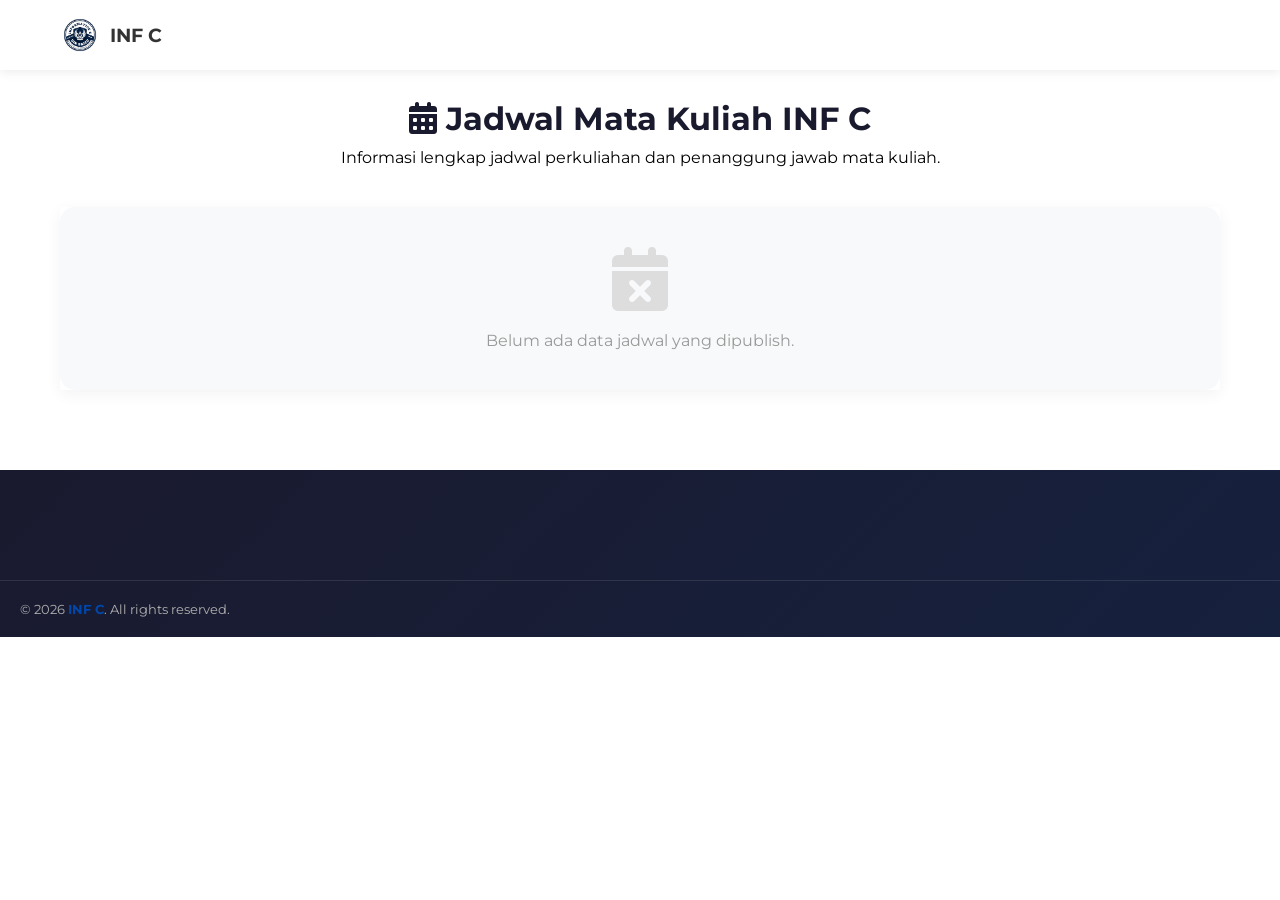
<file: jadwal.html>
<!DOCTYPE html>
<html lang="id">
<head>
    <meta charset="UTF-8">
    <meta name="viewport" content="width=device-width, initial-scale=1.0">
    <title>Jadwal Mata Kuliah - INF C</title>
    <link rel="icon" href="INFOR C.png">
    <link rel="stylesheet" href="style2.css">
    <link rel="stylesheet" href="https://cdnjs.cloudflare.com/ajax/libs/font-awesome/6.4.0/css/all.min.css">
    <style>
        .page-header { text-align: center; margin-bottom: 40px; padding-top: 40px; }
        .page-header h1 { font-size: 32px; color: #1a1a2e; margin-bottom: 10px; }
        .btn-back { display: inline-flex; align-items: center; gap: 8px; margin-bottom: 20px; color: #0047AB; text-decoration: none; font-weight: 600; }
        .btn-back:hover { text-decoration: underline; }
    </style>
</head>
<body>
    <nav class="navbar">
        <div class="nav-container">
            <a href="index.html" class="nav-logo">
                <img src="INFOR C.png" alt="INF C Logo" class="nav-logo-img">
                <span>INF C</span>
            </a>
        </div>
    </nav>

    <div class="section-container" style="max-width: 1200px; margin: 0 auto; padding: 20px;">
        <a href="index.html#schedule" class="btn-back"><i class="fas fa-arrow-left"></i> Kembali ke Beranda</a>
        <div class="page-header">
            <h1><i class="fas fa-calendar-alt"></i> Jadwal Mata Kuliah INF C</h1>
            <p>Informasi lengkap jadwal perkuliahan dan penanggung jawab mata kuliah.</p>
        </div>

        <div class="table-container" style="box-shadow: 0 4px 15px rgba(0,0,0,0.05);">
            <table class="attendance-table" id="full-jadwal-table">
                <thead>
                    <tr>
                        <th width="5%">No</th>
                        <th width="10%">Hari</th>
                        <th width="10%">Kode MK</th>
                        <th width="25%">Mata Kuliah</th>
                        <th width="5%">SKS</th>
                        <th width="10%">Ruang</th>
                        <th width="20%">Penanggung Jawab</th>
                        <th width="15%">Kontak PJ</th>
                    </tr>
                </thead>
                <tbody id="full-jadwal-body"></tbody>
            </table>
            <div id="empty-state-full-jadwal" class="empty-state" style="display: none; padding: 40px;">
                <i class="fas fa-calendar-times"></i>
                <p>Belum ada data jadwal yang dipublish.</p>
            </div>
        </div>
    </div>

    <footer class="footer" style="margin-top: 60px;">
        <div class="footer-bottom">
            <p>&copy; 2026 <span class="highlight">INF C</span>. All rights reserved.</p>
        </div>
    </footer>

    <script>
        const DB_NAME = 'INF_C_Database';
        const DB_VERSION = 2;

        function escapeHtml(text) {
            if (!text) return '';
            const div = document.createElement('div');
            div.textContent = text;
            return div.innerHTML;
        }

        function getAllJadwalFromIndexedDB() {
            return new Promise((resolve, reject) => {
                const request = indexedDB.open(DB_NAME, DB_VERSION);
                request.onsuccess = (event) => {
                    const db = event.target.result;
                    const transaction = db.transaction(['jadwal'], 'readonly');
                    const store = transaction.objectStore('jadwal');
                    const req = store.getAll();
                    req.onsuccess = () => resolve(req.result);
                    req.onerror = () => reject(req.error);
                };
                request.onerror = () => reject(request.error);
            });
        }

        document.addEventListener('DOMContentLoaded', async () => {
            try {
                const jadwalData = await getAllJadwalFromIndexedDB();
                const tbody = document.getElementById('full-jadwal-body');
                const emptyState = document.getElementById('empty-state-full-jadwal');
                const table = document.getElementById('full-jadwal-table');

                if (jadwalData.length === 0) {
                    table.style.display = 'none';
                    emptyState.style.display = 'block';
                } else {
                    table.style.display = 'table';
                    emptyState.style.display = 'none';
                    
                    const hariOrder = { 'Senin': 1, 'Selasa': 2, 'Rabu': 3, 'Kamis': 4, 'Jumat': 5, 'Sabtu': 6 };
                    jadwalData.sort((a, b) => {
                        if (hariOrder[a.hari] !== hariOrder[b.hari]) return hariOrder[a.hari] - hariOrder[b.hari];
                        return a.kode.localeCompare(b.kode);
                    });

                    tbody.innerHTML = jadwalData.map((item, index) => `
                        <tr>
                            <td>${index + 1}</td>
                            <td><strong>${item.hari}</strong></td>
                            <td>${item.kode}</td>
                            <td>${escapeHtml(item.mk)}</td>
                            <td style="text-align: center;">${item.sks}</td>
                            <td>${item.ruang}</td>
                            <td>
                                <div style="font-weight: 600;">${escapeHtml(item.pjNama)}</div>
                                <small style="color: #666;">NIM: ${escapeHtml(item.pjNim)}</small>
                            </td>
                            <td>
                                <a href="https://wa.me/${item.pjWa.replace(/\D/g, '')}" target="_blank" style="color: #28a745; text-decoration: none; display: inline-flex; align-items: center; gap: 5px; font-weight: 600;">
                                    <i class="fab fa-whatsapp"></i> ${item.pjWa}
                                </a>
                            </td>
                        </tr>
                    `).join('');
                }
            } catch (error) {
                console.error('Error loading jadwal:', error);
            }
        });
    </script>
</body>
</html>
</file>
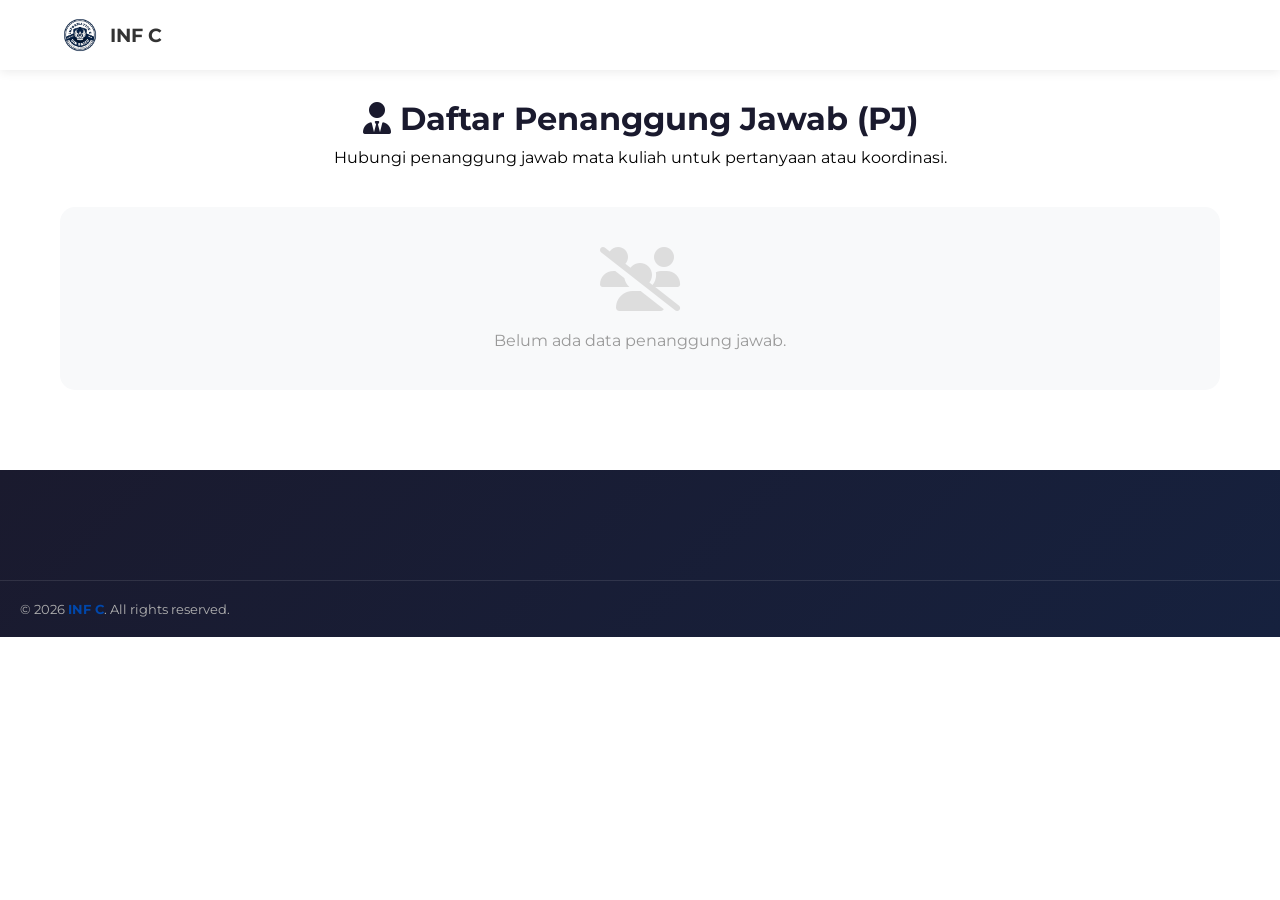
<file: pj.html>
<!DOCTYPE html>
<html lang="id">
<head>
    <meta charset="UTF-8">
    <meta name="viewport" content="width=device-width, initial-scale=1.0">
    <title>Penanggung Jawab - INF C</title>
    <link rel="icon" href="INFOR C.png">
    <link rel="stylesheet" href="style2.css">
    <link rel="stylesheet" href="https://cdnjs.cloudflare.com/ajax/libs/font-awesome/6.4.0/css/all.min.css">
    <style>
        .page-header { text-align: center; margin-bottom: 40px; padding-top: 40px; }
        .page-header h1 { font-size: 32px; color: #1a1a2e; margin-bottom: 10px; }
        .btn-back { display: inline-flex; align-items: center; gap: 8px; margin-bottom: 20px; color: #0047AB; text-decoration: none; font-weight: 600; }
        .btn-back:hover { text-decoration: underline; }
        .ph-grid { display: grid; grid-template-columns: repeat(auto-fill, minmax(300px, 1fr)); gap: 20px; }
        .ph-card { background: white; padding: 25px; border-radius: 15px; box-shadow: 0 4px 15px rgba(0,0,0,0.05); text-align: center; border-top: 4px solid #0047AB; transition: transform 0.3s; }
        .ph-card:hover { transform: translateY(-5px); }
        .ph-avatar { width: 60px; height: 60px; background: #f0f0f0; border-radius: 50%; display: flex; align-items: center; justify-content: center; margin: 0 auto 15px; font-size: 24px; color: #0047AB; }
        .ph-name { font-size: 18px; font-weight: 700; color: #1a1a2e; margin-bottom: 5px; }
        .ph-nim { font-size: 14px; color: #666; margin-bottom: 15px; }
        .ph-mk { font-size: 13px; color: #0047AB; background: rgba(0,71,171,0.1); padding: 5px 10px; border-radius: 20px; display: inline-block; margin-bottom: 15px; }
        .ph-wa { display: inline-flex; align-items: center; gap: 8px; background: #28a745; color: white; padding: 10px 20px; border-radius: 25px; text-decoration: none; font-weight: 600; transition: all 0.3s; }
        .ph-wa:hover { background: #218838; transform: scale(1.05); }
    </style>
</head>
<body>
    <nav class="navbar">
        <div class="nav-container">
            <a href="index.html" class="nav-logo">
                <img src="INFOR C.png" alt="INF C Logo" class="nav-logo-img">
                <span>INF C</span>
            </a>
        </div>
    </nav>

    <div class="section-container" style="max-width: 1200px; margin: 0 auto; padding: 20px;">
        <a href="index.html#schedule" class="btn-back"><i class="fas fa-arrow-left"></i> Kembali ke Beranda</a>
        <div class="page-header">
            <h1><i class="fas fa-user-tie"></i> Daftar Penanggung Jawab (PJ)</h1>
            <p>Hubungi penanggung jawab mata kuliah untuk pertanyaan atau koordinasi.</p>
        </div>

        <div class="ph-grid" id="ph-grid"></div>
        <div id="empty-state-ph" class="empty-state" style="display: none; padding: 40px;">
            <i class="fas fa-users-slash"></i>
            <p>Belum ada data penanggung jawab.</p>
        </div>
    </div>

    <footer class="footer" style="margin-top: 60px;">
        <div class="footer-bottom">
            <p>&copy; 2026 <span class="highlight">INF C</span>. All rights reserved.</p>
        </div>
    </footer>

    <script>
        const DB_NAME = 'INF_C_Database';
        const DB_VERSION = 2;

        function escapeHtml(text) {
            if (!text) return '';
            const div = document.createElement('div');
            div.textContent = text;
            return div.innerHTML;
        }

        function getAllJadwalFromIndexedDB() {
            return new Promise((resolve, reject) => {
                const request = indexedDB.open(DB_NAME, DB_VERSION);
                request.onsuccess = (event) => {
                    const db = event.target.result;
                    const transaction = db.transaction(['jadwal'], 'readonly');
                    const store = transaction.objectStore('jadwal');
                    const req = store.getAll();
                    req.onsuccess = () => resolve(req.result);
                    req.onerror = () => reject(req.error);
                };
                request.onerror = () => reject(request.error);
            });
        }

        document.addEventListener('DOMContentLoaded', async () => {
            try {
                const jadwalData = await getAllJadwalFromIndexedDB();
                const grid = document.getElementById('ph-grid');
                const emptyState = document.getElementById('empty-state-ph');

                if (jadwalData.length === 0) {
                    emptyState.style.display = 'block';
                } else {
                    const pjMap = new Map();
                    jadwalData.forEach(item => {
                        if (!pjMap.has(item.pjNim)) {
                            pjMap.set(item.pjNim, {
                                nama: item.pjNama,
                                nim: item.pjNim,
                                wa: item.pjWa,
                                mks: []
                            });
                        }
                        pjMap.get(item.pjNim).mks.push(item.mk);
                    });

                    grid.innerHTML = Array.from(pjMap.values()).map(pj => `
                        <div class="ph-card">
                            <div class="ph-avatar"><i class="fas fa-user"></i></div>
                            <div class="ph-name">${escapeHtml(pj.nama)}</div>
                            <div class="ph-nim">NIM: ${escapeHtml(pj.nim)}</div>
                            <div class="ph-mk">${pj.mks.length} Mata Kuliah</div>
                            <div style="font-size: 12px; color: #666; margin-bottom: 15px; text-align: left; padding: 0 10px;">
                                ${pj.mks.map(mk => `• ${escapeHtml(mk)}`).join('<br>')}
                            </div>
                            <a href="https://wa.me/${pj.wa.replace(/\D/g, '')}" target="_blank" class="ph-wa">
                                <i class="fab fa-whatsapp"></i> Hubungi via WhatsApp
                            </a>
                        </div>
                    `).join('');
                }
            } catch (error) {
                console.error('Error loading PJ:', error);
            }
        });
    </script>
</body>
</html>
</file>
<file: style2.css>
@import url('https://fonts.googleapis.com/css2?family=Montserrat:wght@400;600;700&display=swap');

* {
    box-sizing: border-box;
    margin: 0;
    padding: 0;
}

body {
    font-family: 'Montserrat', sans-serif;
}

/* ==================== NAVBAR STYLES ==================== */
.navbar {
    background-color: #ffffff;
    box-shadow: 0 2px 10px rgba(0, 0, 0, 0.08);
    position: fixed;
    top: 0;
    left: 0;
    width: 100%;
    z-index: 1000;
    height: 70px;
}

.nav-container {
    display: flex;
    justify-content: space-between;
    align-items: center;
    max-width: 1200px;
    margin: 0 auto;
    padding: 0 20px;
    height: 100%;
}

.nav-logo {
    display: flex;
    align-items: center;
    text-decoration: none;
    color: #333;
    font-weight: 700;
    font-size: 1.2rem;
    transition: opacity 0.3s;
    flex-shrink: 0;
}

.nav-logo:hover {
    opacity: 0.8;
}

.nav-logo-img {
    height: 40px;
    width: 40px;
    object-fit: contain;
    margin-right: 10px;
    border-radius: 50%;
}

.nav-menu {
    display: flex;
    list-style: none;
    align-items: center;
    margin: 0;
    padding: 0;
}

.nav-item {
    margin: 0 5px;
}

.nav-link {
    text-decoration: none;
    color: #333;
    font-weight: 600;
    font-size: 14px;
    padding: 8px 12px;
    border-radius: 20px;
    transition: all 0.3s ease;
    white-space: nowrap;
}

.nav-link:hover {
    color: #0047AB;
    background-color: rgba(0, 71, 171, 0.1);
}

/* ==================== AUTH SECTION STYLES ==================== */
.auth-section {
    display: flex;
    align-items: center;
    margin-left: 20px;
    flex-shrink: 0; /* Mencegah auth section mengecil/tertekan */
}

.loading-text {
    color: #999;
    font-size: 14px;
}

/* User Info Card (Tampilan saat Login) */
.user-info-card {
    display: flex;
    align-items: center;
    gap: 10px;
    background: #f8f9fa;
    padding: 6px 14px;
    border-radius: 30px;
    border: 1px solid #e9ecef;
    box-shadow: 0 2px 8px rgba(0, 0, 0, 0.05);
    transition: all 0.3s ease;
}

.user-info-card:hover {
    box-shadow: 0 4px 12px rgba(0, 71, 171, 0.15);
    border-color: #0047AB;
}

/* Avatar Circle */
.user-avatar-circle {
    width: 36px;
    height: 36px;
    border-radius: 50%;
    background: linear-gradient(135deg, #0047AB 0%, #0066cc 100%);
    display: flex;
    align-items: center;
    justify-content: center;
    flex-shrink: 0;
    box-shadow: 0 2px 6px rgba(0, 71, 171, 0.3);
}

.avatar-initials {
    color: white;
    font-weight: 700;
    font-size: 14px;
    letter-spacing: 0.5px;
}

/* User Details */
.user-details-container {
    display: flex;
    flex-direction: column;
    gap: 1px;
    min-width: 0; /* Penting agar text-overflow: ellipsis bekerja */
}

.user-display-name {
    font-weight: 700;
    color: #2d3436;
    font-size: 13px;
    white-space: nowrap;
    overflow: hidden;
    text-overflow: ellipsis;
    max-width: 120px;
    line-height: 1.2;
}

.user-display-nim {
    font-size: 10px;
    color: #636e72;
    font-weight: 600;
    letter-spacing: 0.5px;
    font-family: 'Courier New', monospace;
}

/* Logout Button */
.btn-logout-circle {
    background: transparent;
    color: #0047AB;
    border: 1.5px solid #0047AB;
    width: 32px;
    height: 32px;
    border-radius: 50%;
    display: flex;
    align-items: center;
    justify-content: center;
    cursor: pointer;
    transition: all 0.3s ease;
    font-size: 13px;
    padding: 0;
    margin: 0;
    flex-shrink: 0;
}

.btn-logout-circle:hover {
    background: #0047AB;
    color: white;
    transform: scale(1.05);
}

/* Auth Buttons (Tampilan saat Belum Login) */
.auth-buttons-container {
    display: flex;
    gap: 8px;
    align-items: center;
}

.btn-auth-nav {
    text-decoration: none;
    padding: 7px 16px;
    border-radius: 20px;
    font-size: 13px;
    font-weight: 600;
    transition: all 0.3s ease;
    display: inline-flex;
    align-items: center;
    gap: 5px;
    white-space: nowrap;
}

.btn-auth-nav.btn-login-nav {
    color: #0047AB;
    border: 1.5px solid #0047AB;
    background: transparent;
}

.btn-auth-nav.btn-login-nav:hover {
    background: #0047AB;
    color: white;
}

.btn-auth-nav.btn-signup-nav {
    background: #0047AB;
    color: white;
    border: 1.5px solid #0047AB;
}

.btn-auth-nav.btn-signup-nav:hover {
    background: #003380;
    border-color: #003380;
    transform: translateY(-1px);
    box-shadow: 0 4px 8px rgba(0, 71, 171, 0.2);
}

/* Mobile Menu Toggle (Hamburger) */
.menu-toggle {
    display: none;
    flex-direction: column;
    cursor: pointer;
    padding: 5px;
    flex-shrink: 0;
    margin-left: 15px;
}

.bar {
    width: 25px;
    height: 3px;
    background-color: #333;
    margin: 3px 0;
    transition: 0.3s;
    border-radius: 3px;
}

/* ==================== RESPONSIVE NAVBAR ==================== */
@media (max-width: 968px) {
    .menu-toggle {
        display: flex;
    }

    .nav-menu {
        position: fixed;
        top: 70px;
        left: -100%;
        flex-direction: column;
        background-color: #ffffff;
        width: 100%;
        height: calc(100vh - 70px);
        text-align: center;
        transition: 0.3s ease-in-out;
        box-shadow: 0 10px 10px rgba(0, 0, 0, 0.1);
        padding-top: 30px;
        align-items: center;
        z-index: 999;
    }

    .nav-menu.active {
        left: 0;
    }

    .nav-item {
        margin: 15px 0;
        width: 100%;
    }

    .nav-link {
        font-size: 16px;
        display: block;
        padding: 12px 20px;
    }

    /* Auth Section di Mobile: Tetap di kanan atas, rapi dan tidak overlap hamburger */
    .auth-section {
        margin-left: auto;
        margin-right: 55px; /* Jarak aman dari hamburger menu */
    }

    .user-info-card {
        padding: 5px 10px;
        gap: 8px;
    }

    .user-display-name {
        max-width: 70px; /* Batasi panjang nama di mobile */
        font-size: 11px;
    }

    .user-display-nim {
        font-size: 9px;
    }

    .user-avatar-circle {
        width: 28px;
        height: 28px;
    }

    .avatar-initials {
        font-size: 11px;
    }

    .btn-logout-circle {
        width: 26px;
        height: 26px;
        font-size: 11px;
    }

    .auth-buttons-container {
        gap: 8px;
    }

    .btn-auth-nav {
        padding: 6px 12px;
        font-size: 12px;
    }
}

/* Responsive untuk layar sangat kecil (HP kecil) */
@media (max-width: 480px) {
    .nav-logo span {
        display: none; /* Sembunyikan teks "INF C" agar tidak penuh */
    }
    
    .nav-logo-img {
        margin-right: 0;
    }

    .user-display-name {
        display: none; /* Sembunyikan nama, hanya tampilkan inisial & NIM */
    }

    .user-info-card {
        padding: 5px 8px;
        gap: 6px;
    }
    
    .auth-section {
        margin-right: 45px;
    }
}

/* Hamburger Animation */
.menu-toggle.is-active .bar:nth-child(1) {
    transform: rotate(-45deg) translate(-5px, 6px);
}
.menu-toggle.is-active .bar:nth-child(2) {
    opacity: 0;
}
.menu-toggle.is-active .bar:nth-child(3) {
    transform: rotate(45deg) translate(-5px, -6px);
}

/* ==================== FOOTER STYLES ==================== */
.footer {
    background: linear-gradient(135deg, #1a1a2e 0%, #16213e 100%);
    color: #ffffff;
    font-family: 'Montserrat', sans-serif;
    padding: 60px 0 0 0;
    margin-top: 80px;
}

.footer-container {
    max-width: 1200px;
    margin: 0 auto;
    padding: 0 20px;
    display: grid;
    grid-template-columns: 2fr 1fr 1fr 1.5fr;
    gap: 40px;
}

/* ==================== HOME / HERO SECTION STYLES ==================== */
.hero-section {
    position: relative;
    padding-top: 120px; /* Jarak dari navbar fixed */
    padding-bottom: 60px;
    background: linear-gradient(135deg, #ffffff 0%, #f0f4ff 100%);
    overflow: hidden;
    min-height: calc(100vh - 70px);
    display: flex;
    align-items: center;
}

.hero-container {
    max-width: 1200px;
    margin: 0 auto;
    padding: 0 20px;
    display: grid;
    grid-template-columns: 1fr 1fr;
    gap: 60px;
    align-items: center;
    position: relative;
    z-index: 2;
}

/* --- Kolom Kiri: Konten --- */
.hero-content {
    animation: fadeInUp 0.8s ease-out;
}

.hero-badge {
    display: inline-flex;
    align-items: center;
    gap: 8px;
    background: rgba(0, 71, 171, 0.1);
    color: #0047AB;
    padding: 8px 16px;
    border-radius: 50px;
    font-size: 13px;
    font-weight: 600;
    margin-bottom: 20px;
    border: 1px solid rgba(0, 71, 171, 0.2);
}

.hero-badge i {
    color: #ffc107;
}

.hero-title {
    font-size: 48px;
    font-weight: 800;
    color: #1a1a2e;
    line-height: 1.2;
    margin-bottom: 20px;
}

.highlight-text {
    color: #0047AB;
    position: relative;
    display: inline-block;
}

.highlight-text::after {
    content: '';
    position: absolute;
    bottom: 5px;
    left: 0;
    width: 100%;
    height: 12px;
    background: rgba(0, 71, 171, 0.15);
    z-index: -1;
    border-radius: 4px;
}

.hero-description {
    font-size: 16px;
    color: #555;
    line-height: 1.8;
    margin-bottom: 30px;
    max-width: 500px;
}

/* --- Tombol Hero --- */
.hero-buttons {
    display: flex;
    gap: 15px;
    margin-bottom: 40px;
    flex-wrap: wrap;
}

.btn-hero-primary, .btn-hero-secondary {
    display: inline-flex;
    align-items: center;
    gap: 8px;
    padding: 14px 28px;
    border-radius: 12px;
    font-weight: 600;
    font-size: 15px;
    text-decoration: none;
    transition: all 0.3s ease;
    font-family: 'Montserrat', sans-serif;
}

.btn-hero-primary {
    background: linear-gradient(135deg, #0047AB, #003380);
    color: white;
    box-shadow: 0 8px 20px rgba(0, 71, 171, 0.3);
}

.btn-hero-primary:hover {
    transform: translateY(-3px);
    box-shadow: 0 12px 25px rgba(0, 71, 171, 0.4);
}

.btn-hero-secondary {
    background: white;
    color: #0047AB;
    border: 2px solid #0047AB;
}

.btn-hero-secondary:hover {
    background: rgba(0, 71, 171, 0.05);
    transform: translateY(-3px);
}

/* --- Quick Stats --- */
.hero-stats {
    display: flex;
    align-items: center;
    gap: 25px;
}

.stat-item {
    display: flex;
    flex-direction: column;
}

.stat-number {
    font-size: 24px;
    font-weight: 800;
    color: #1a1a2e;
}

.stat-label {
    font-size: 13px;
    color: #666;
    font-weight: 500;
}

.stat-divider {
    width: 1px;
    height: 40px;
    background: #ddd;
}

/* --- Kolom Kanan: Gambar --- */
.hero-image-wrapper {
    position: relative;
    display: flex;
    justify-content: center;
    align-items: center;
    animation: fadeInRight 0.8s ease-out;
}

.hero-image-bg {
    position: absolute;
    width: 400px;
    height: 400px;
    background: linear-gradient(135deg, rgba(0, 71, 171, 0.1), rgba(0, 71, 171, 0.05));
    border-radius: 50%;
    z-index: 1;
}

.hero-image {
    width: 100%;
    max-width: 500px;
    height: auto;
    position: relative;
    z-index: 2;
    filter: drop-shadow(0 20px 30px rgba(0, 0, 0, 0.1));
    animation: float 6s ease-in-out infinite;
}

/* --- Floating Cards (Dekorasi) --- */
.floating-card {
    position: absolute;
    background: white;
    padding: 12px 20px;
    border-radius: 12px;
    box-shadow: 0 10px 25px rgba(0, 0, 0, 0.1);
    display: flex;
    align-items: center;
    gap: 10px;
    font-size: 13px;
    font-weight: 600;
    color: #333;
    z-index: 3;
    animation: float 4s ease-in-out infinite;
}

.floating-card i {
    color: #0047AB;
    font-size: 18px;
}

.card-1 {
    top: 20%;
    left: -20px;
    animation-delay: 0s;
}

.card-2 {
    bottom: 20%;
    right: -20px;
    animation-delay: 2s;
}

/* --- Wave Dekorasi --- */
.hero-wave {
    position: absolute;
    bottom: 0;
    left: 0;
    width: 100%;
    line-height: 0;
    z-index: 1;
}

.hero-wave svg {
    width: 100%;
    height: auto;
}

/* --- Animations --- */
@keyframes fadeInUp {
    from { opacity: 0; transform: translateY(30px); }
    to { opacity: 1; transform: translateY(0); }
}

@keyframes fadeInRight {
    from { opacity: 0; transform: translateX(30px); }
    to { opacity: 1; transform: translateX(0); }
}

@keyframes float {
    0%, 100% { transform: translateY(0); }
    50% { transform: translateY(-15px); }
}

/* ==================== RESPONSIVE HERO SECTION ==================== */
@media (max-width: 968px) {
    .hero-section {
        padding-top: 100px;
        text-align: center;
    }

    .hero-container {
        grid-template-columns: 1fr;
        gap: 40px;
    }

    .hero-content {
        order: 2;
    }

    .hero-image-wrapper {
        order: 1;
    }

    .hero-title {
        font-size: 36px;
    }

    .hero-description {
        margin: 0 auto 30px;
    }

    .hero-buttons {
        justify-content: center;
    }

    .hero-stats {
        justify-content: center;
    }

    .hero-image-bg {
        width: 300px;
        height: 300px;
    }

    .floating-card {
        display: none; /* Sembunyikan di tablet agar tidak berantakan */
    }
}

@media (max-width: 480px) {
    .hero-title {
        font-size: 28px;
    }

    .hero-buttons {
        flex-direction: column;
        width: 100%;
    }

    .btn-hero-primary, .btn-hero-secondary {
        width: 100%;
        justify-content: center;
    }

    .hero-stats {
        flex-direction: column;
        gap: 15px;
    }

    .stat-divider {
        width: 40px;
        height: 1px;
    }
}

/* Footer Logo */
.footer-logo {
    display: flex;
    align-items: center;
    margin-bottom: 20px;
}

.footer-logo-img {
    height: 45px;
    width: 45px;
    object-fit: contain;
    margin-right: 12px;
    border-radius: 50%;
    background: white;
    padding: 5px;
}

.footer-logo span {
    font-size: 1.5rem;
    font-weight: 700;
    color: #ffffff;
}

/* Footer Description */
.footer-desc {
    color: #b0b0b0;
    font-size: 14px;
    line-height: 1.7;
    margin-bottom: 25px;
    max-width: 320px;
}

/* Social Links */
.footer-social {
    display: flex;
    gap: 12px;
}

.social-link {
    width: 38px;
    height: 38px;
    border-radius: 50%;
    background: rgba(255, 255, 255, 0.1);
    display: flex;
    align-items: center;
    justify-content: center;
    color: #ffffff;
    text-decoration: none;
    transition: all 0.3s ease;
    font-size: 14px;
}

.social-link:hover {
    background: #0047AB;
    transform: translateY(-3px);
    box-shadow: 0 5px 15px rgba(0, 71, 171, 0.4);
}

/* Footer Title */
.footer-title {
    font-size: 16px;
    font-weight: 700;
    margin-bottom: 20px;
    color: #ffffff;
    position: relative;
    padding-bottom: 10px;
}

.footer-title::after {
    content: '';
    position: absolute;
    bottom: 0;
    left: 0;
    width: 40px;
    height: 3px;
    background: #0047AB;
    border-radius: 2px;
}

/* Footer Links */
.footer-links {
    list-style: none;
    padding: 0;
    margin: 0;
}

.footer-links li {
    margin-bottom: 12px;
}

.footer-links a {
    color: #b0b0b0;
    text-decoration: none;
    font-size: 14px;
    transition: all 0.3s ease;
    display: inline-block;
}

.footer-links a:hover {
    color: #ffffff;
    transform: translateX(5px);
}

.footer-links a::before {
    content: '›';
    margin-right: 8px;
    color: #0047AB;
    font-weight: bold;
}

/* Footer Contact */
.footer-contact {
    list-style: none;
    padding: 0;
    margin: 0;
}

.footer-contact li {
    display: flex;
    align-items: flex-start;
    gap: 12px;
    margin-bottom: 15px;
    color: #b0b0b0;
    font-size: 14px;
}

.footer-contact li i {
    color: #0047AB;
    font-size: 16px;
    margin-top: 3px;
    width: 16px;
    flex-shrink: 0;
}

.footer-contact li span {
    line-height: 1.5;
}

/* Footer Bottom */
.footer-bottom {
    margin-top: 50px;
    padding: 20px;
    border-top: 1px solid rgba(255, 255, 255, 0.1);
    display: flex;
    justify-content: space-between;
    align-items: center;
    flex-wrap: wrap;
    gap: 15px;
}

.footer-bottom p {
    margin: 0;
    font-size: 13px;
    color: #b0b0b0;
}

.footer-bottom .highlight {
    color: #0047AB;
    font-weight: 700;
}

.footer-bottom-links {
    display: flex;
    gap: 20px;
}

.footer-bottom-links a {
    color: #b0b0b0;
    text-decoration: none;
    font-size: 13px;
    transition: color 0.3s ease;
}

.footer-bottom-links a:hover {
    color: #ffffff;
}

/* ==================== RESPONSIVE FOOTER ==================== */
@media (max-width: 968px) {
    .footer-container {
        grid-template-columns: 1fr 1fr;
        gap: 30px;
    }

    .footer-col:first-child {
        grid-column: 1 / -1;
    }

    .footer-desc {
        max-width: 100%;
    }
}

@media (max-width: 576px) {
    .footer {
        padding: 40px 0 0 0;
    }

    .footer-container {
        grid-template-columns: 1fr;
        gap: 30px;
    }

    .footer-title::after {
        left: 50%;
        transform: translateX(-50%);
    }

    .footer-col {
        text-align: center;
    }

    .footer-logo {
        justify-content: center;
    }

    .footer-social {
        justify-content: center;
    }

    .footer-contact li {
        justify-content: center;
    }

    .footer-bottom {
        flex-direction: column;
        text-align: center;
    }

    .footer-bottom-links {
        flex-wrap: wrap;
        justify-content: center;
    }
}

/* ==================== ABOUT SECTION STYLES ==================== */
.about-section {
    padding: 80px 0;
    background-color: #ffffff;
    position: relative;
    overflow: hidden;
}

.about-container {
    max-width: 1200px;
    margin: 0 auto;
    padding: 0 20px;
    display: grid;
    grid-template-columns: 1fr 1fr;
    gap: 60px;
    align-items: center;
}

/* --- Kolom Kiri: Gambar --- */
.about-image-wrapper {
    position: relative;
    display: flex;
    justify-content: center;
    align-items: center;
    padding: 20px;
}

.about-bg-shape {
    position: absolute;
    width: 450px;
    height: 450px;
    background: linear-gradient(135deg, rgba(0, 71, 171, 0.08), rgba(0, 71, 171, 0.03));
    border-radius: 30% 70% 70% 30% / 30% 30% 70% 70%;
    z-index: 1;
    animation: morphShape 8s ease-in-out infinite;
}

@keyframes morphShape {
    0%, 100% { border-radius: 30% 70% 70% 30% / 30% 30% 70% 70%; }
    50% { border-radius: 70% 30% 30% 70% / 70% 70% 30% 30%; }
}

.about-image {
    width: 100%;
    max-width: 450px;
    height: auto;
    border-radius: 20px;
    position: relative;
    z-index: 2;
    box-shadow: 0 20px 40px rgba(0, 71, 171, 0.15);
    transition: transform 0.4s ease;
}

.about-image:hover {
    transform: scale(1.02);
}

.about-experience-badge {
    position: absolute;
    bottom: 40px;
    right: 20px;
    background: linear-gradient(135deg, #0047AB, #003380);
    color: white;
    padding: 15px 25px;
    border-radius: 15px;
    box-shadow: 0 10px 25px rgba(0, 71, 171, 0.3);
    z-index: 3;
    text-align: center;
    animation: float 4s ease-in-out infinite;
}

.exp-number {
    display: block;
    font-size: 28px;
    font-weight: 800;
    line-height: 1;
}

.exp-text {
    font-size: 12px;
    font-weight: 500;
    opacity: 0.9;
    letter-spacing: 0.5px;
}

/* --- Kolom Kanan: Konten --- */
.about-content {
    animation: fadeInUp 0.8s ease-out;
}

.section-header {
    margin-bottom: 25px;
}

.section-subtitle {
    display: inline-block;
    font-size: 13px;
    font-weight: 700;
    color: #0047AB;
    text-transform: uppercase;
    letter-spacing: 1.5px;
    margin-bottom: 10px;
    position: relative;
    padding-left: 40px;
}

.section-subtitle::before {
    content: '';
    position: absolute;
    left: 0;
    top: 50%;
    transform: translateY(-50%);
    width: 25px;
    height: 3px;
    background: #0047AB;
    border-radius: 2px;
}

.section-title {
    font-size: 36px;
    font-weight: 800;
    color: #1a1a2e;
    line-height: 1.3;
}

.section-title .highlight {
    color: #0047AB;
}

.about-description {
    font-size: 15px;
    color: #555;
    line-height: 1.8;
    margin-bottom: 15px;
}

/* --- Fitur / Nilai Utama --- */
.about-features {
    display: grid;
    grid-template-columns: 1fr 1fr;
    gap: 20px;
    margin: 30px 0;
}

.feature-item {
    display: flex;
    align-items: flex-start;
    gap: 15px;
}

.feature-icon {
    width: 50px;
    height: 50px;
    min-width: 50px;
    background: rgba(0, 71, 171, 0.1);
    color: #0047AB;
    border-radius: 12px;
    display: flex;
    align-items: center;
    justify-content: center;
    font-size: 20px;
    transition: all 0.3s ease;
}

.feature-item:hover .feature-icon {
    background: #0047AB;
    color: white;
    transform: rotateY(180deg);
}

.feature-text h4 {
    font-size: 16px;
    font-weight: 700;
    color: #1a1a2e;
    margin-bottom: 5px;
}

.feature-text p {
    font-size: 13px;
    color: #666;
    line-height: 1.5;
    margin: 0;
}

/* --- Tombol About --- */
.btn-about {
    display: inline-flex;
    align-items: center;
    gap: 10px;
    background: linear-gradient(135deg, #0047AB, #003380);
    color: white;
    padding: 14px 32px;
    border-radius: 12px;
    font-weight: 600;
    font-size: 15px;
    text-decoration: none;
    transition: all 0.3s ease;
    box-shadow: 0 8px 20px rgba(0, 71, 171, 0.25);
    margin-top: 10px;
}

.btn-about:hover {
    transform: translateY(-3px);
    box-shadow: 0 12px 25px rgba(0, 71, 171, 0.4);
}

.btn-about i {
    transition: transform 0.3s ease;
}

.btn-about:hover i {
    transform: translateX(5px);
}

/* ==================== RESPONSIVE ABOUT SECTION ==================== */
@media (max-width: 968px) {
    .about-section {
        padding: 60px 0;
    }

    .about-container {
        grid-template-columns: 1fr;
        gap: 40px;
        text-align: center;
    }

    .about-image-wrapper {
        order: 1;
    }

    .about-content {
        order: 2;
    }

    .section-subtitle {
        padding-left: 0;
    }

    .section-subtitle::before {
        display: none;
    }

    .section-title {
        font-size: 30px;
    }

    .about-description {
        text-align: left; /* Tetap rata kiri agar mudah dibaca */
    }

    .about-features {
        grid-template-columns: 1fr;
        text-align: left;
    }

    .btn-about {
        width: 100%;
        justify-content: center;
    }

    .about-bg-shape {
        width: 350px;
        height: 350px;
    }
}

@media (max-width: 480px) {
    .section-title {
        font-size: 26px;
    }

    .about-experience-badge {
        bottom: 20px;
        right: 10px;
        padding: 10px 15px;
    }

    .exp-number {
        font-size: 22px;
    }

    .feature-icon {
        width: 45px;
        height: 45px;
        min-width: 45px;
        font-size: 18px;
    }
}

/* ==================== COMMON SECTION STYLES ==================== */
.section-container {
    max-width: 1200px;
    margin: 0 auto;
    padding: 0 20px;
}

.section-header-center {
    text-align: center;
    max-width: 700px;
    margin: 0 auto 50px;
}

.section-header-center .section-subtitle {
    display: inline-block;
    font-size: 13px;
    font-weight: 700;
    color: #0047AB;
    text-transform: uppercase;
    letter-spacing: 1.5px;
    margin-bottom: 10px;
}

.section-header-center .section-title {
    font-size: 36px;
    font-weight: 800;
    color: #1a1a2e;
    line-height: 1.3;
    margin-bottom: 15px;
}

.section-header-center .section-title .highlight {
    color: #0047AB;
}

.section-header-center .section-description {
    font-size: 15px;
    color: #666;
    line-height: 1.7;
}

.section-cta {
    text-align: center;
    margin-top: 40px;
}

.btn-view-all {
    display: inline-flex;
    align-items: center;
    gap: 10px;
    background: linear-gradient(135deg, #0047AB, #003380);
    color: white;
    padding: 14px 32px;
    border-radius: 12px;
    font-weight: 600;
    font-size: 15px;
    text-decoration: none;
    transition: all 0.3s ease;
    box-shadow: 0 8px 20px rgba(0, 71, 171, 0.25);
    border: none;
    cursor: pointer;
    font-family: 'Montserrat', sans-serif;
}

.btn-view-all:hover {
    transform: translateY(-3px);
    box-shadow: 0 12px 25px rgba(0, 71, 171, 0.4);
}

.btn-view-all i {
    transition: transform 0.3s ease;
}

.btn-view-all:hover i {
    transform: translateX(5px);
}

/* ==================== LEARNING MATERIAL SECTION ==================== */
.learning-section {
    padding: 80px 0;
    background: #f5f7fa;
}

.learning-grid {
    display: grid;
    grid-template-columns: repeat(auto-fit, minmax(320px, 1fr));
    gap: 25px;
}

.learning-card {
    background: white;
    border-radius: 16px;
    padding: 25px;
    display: flex;
    align-items: flex-start;
    gap: 20px;
    box-shadow: 0 4px 15px rgba(0, 0, 0, 0.05);
    transition: all 0.3s ease;
    border: 1px solid #e9ecef;
    position: relative;
}

.learning-card:hover {
    transform: translateY(-5px);
    box-shadow: 0 12px 30px rgba(0, 71, 171, 0.15);
    border-color: #0047AB;
}

.learning-icon {
    width: 60px;
    height: 60px;
    min-width: 60px;
    border-radius: 14px;
    display: flex;
    align-items: center;
    justify-content: center;
    font-size: 26px;
    color: white;
}

.learning-icon.pdf { background: linear-gradient(135deg, #dc3545, #c82333); }
.learning-icon.ppt { background: linear-gradient(135deg, #ff9800, #f57c00); }
.learning-icon.doc { background: linear-gradient(135deg, #0047AB, #003380); }

.learning-content {
    flex: 1;
    min-width: 0;
}

.learning-type {
    display: inline-block;
    font-size: 11px;
    font-weight: 600;
    color: #0047AB;
    background: rgba(0, 71, 171, 0.1);
    padding: 4px 10px;
    border-radius: 20px;
    margin-bottom: 10px;
}

.learning-content h3 {
    font-size: 16px;
    font-weight: 700;
    color: #1a1a2e;
    margin-bottom: 8px;
    line-height: 1.4;
}

.learning-content p {
    font-size: 13px;
    color: #666;
    line-height: 1.5;
    margin-bottom: 12px;
}

.learning-meta {
    display: flex;
    gap: 15px;
    font-size: 12px;
    color: #999;
}

.learning-meta span {
    display: flex;
    align-items: center;
    gap: 5px;
}

.learning-download {
    width: 40px;
    height: 40px;
    min-width: 40px;
    background: rgba(0, 71, 171, 0.1);
    color: #0047AB;
    border-radius: 10px;
    display: flex;
    align-items: center;
    justify-content: center;
    text-decoration: none;
    transition: all 0.3s ease;
}

.learning-download:hover {
    background: #0047AB;
    color: white;
    transform: scale(1.1);
}

/* ==================== PHOTO SECTION ==================== */
.photo-section {
    padding: 80px 0;
    background: white;
}

.photo-grid {
    display: grid;
    grid-template-columns: repeat(auto-fit, minmax(280px, 1fr));
    gap: 20px;
}

.photo-item {
    position: relative;
    border-radius: 16px;
    overflow: hidden;
    aspect-ratio: 4/3;
    cursor: pointer;
    box-shadow: 0 4px 15px rgba(0, 0, 0, 0.1);
    transition: all 0.3s ease;
}

.photo-item:hover {
    transform: translateY(-5px);
    box-shadow: 0 12px 30px rgba(0, 71, 171, 0.2);
}

.photo-item img {
    width: 100%;
    height: 100%;
    object-fit: cover;
    transition: transform 0.5s ease;
}

.photo-item:hover img {
    transform: scale(1.1);
}

.photo-overlay {
    position: absolute;
    top: 0;
    left: 0;
    right: 0;
    bottom: 0;
    background: linear-gradient(135deg, rgba(0, 71, 171, 0.85), rgba(0, 51, 128, 0.85));
    display: flex;
    flex-direction: column;
    align-items: center;
    justify-content: center;
    gap: 10px;
    opacity: 0;
    transition: opacity 0.3s ease;
}

.photo-item:hover .photo-overlay {
    opacity: 1;
}

.photo-overlay i {
    font-size: 32px;
    color: white;
    transform: scale(0.5);
    transition: transform 0.3s ease;
}

.photo-item:hover .photo-overlay i {
    transform: scale(1);
}

.photo-overlay .photo-title {
    color: white;
    font-size: 14px;
    font-weight: 600;
    text-align: center;
    padding: 0 15px;
}

/* Hidden Photos */
.hidden-photo {
    display: none;
}

.hidden-photo.show {
    display: block;
    animation: fadeInUp 0.5s ease;
}

/* ==================== VIDEO SECTION ==================== */
.video-section {
    padding: 80px 0;
    background: #f5f7fa;
}

.video-grid {
    display: grid;
    grid-template-columns: repeat(auto-fit, minmax(280px, 1fr));
    gap: 25px;
}

.video-card {
    background: white;
    border-radius: 16px;
    overflow: hidden;
    box-shadow: 0 4px 15px rgba(0, 0, 0, 0.05);
    transition: all 0.3s ease;
    border: 1px solid #e9ecef;
}

.video-card:hover {
    transform: translateY(-5px);
    box-shadow: 0 12px 30px rgba(0, 71, 171, 0.15);
}

.video-thumbnail {
    position: relative;
    aspect-ratio: 16/9;
    overflow: hidden;
}

.video-thumbnail img {
    width: 100%;
    height: 100%;
    object-fit: cover;
    transition: transform 0.5s ease;
}

.video-card:hover .video-thumbnail img {
    transform: scale(1.1);
}

.video-play-btn {
    position: absolute;
    top: 50%;
    left: 50%;
    transform: translate(-50%, -50%);
    width: 60px;
    height: 60px;
    background: rgba(255, 255, 255, 0.95);
    border-radius: 50%;
    display: flex;
    align-items: center;
    justify-content: center;
    color: #0047AB;
    font-size: 22px;
    transition: all 0.3s ease;
    box-shadow: 0 4px 15px rgba(0, 0, 0, 0.2);
}

.video-card:hover .video-play-btn {
    background: #0047AB;
    color: white;
    transform: translate(-50%, -50%) scale(1.1);
}

.video-duration {
    position: absolute;
    bottom: 10px;
    right: 10px;
    background: rgba(0, 0, 0, 0.8);
    color: white;
    padding: 4px 8px;
    border-radius: 6px;
    font-size: 12px;
    font-weight: 600;
}

.video-content {
    padding: 20px;
}

.video-category {
    display: inline-block;
    font-size: 11px;
    font-weight: 600;
    color: #0047AB;
    background: rgba(0, 71, 171, 0.1);
    padding: 4px 10px;
    border-radius: 20px;
    margin-bottom: 10px;
}

.video-content h3 {
    font-size: 16px;
    font-weight: 700;
    color: #1a1a2e;
    margin-bottom: 8px;
    line-height: 1.4;
}

.video-content p {
    font-size: 13px;
    color: #666;
    line-height: 1.5;
    margin-bottom: 12px;
}

.video-meta {
    display: flex;
    gap: 15px;
    font-size: 12px;
    color: #999;
}

.video-meta span {
    display: flex;
    align-items: center;
    gap: 5px;
}

/* ==================== CONTACT SECTION ==================== */
.contact-section {
    padding: 80px 0;
    background: white;
}

.contact-wrapper {
    display: grid;
    grid-template-columns: 1fr 1.5fr;
    gap: 40px;
    background: white;
    border-radius: 20px;
    overflow: hidden;
    box-shadow: 0 10px 40px rgba(0, 0, 0, 0.08);
    border: 1px solid #e9ecef;
}

.contact-info {
    background: linear-gradient(135deg, #0047AB, #003380);
    color: white;
    padding: 40px;
}

.contact-info h3 {
    font-size: 24px;
    font-weight: 700;
    margin-bottom: 10px;
}

.contact-info > p {
    font-size: 14px;
    opacity: 0.9;
    margin-bottom: 30px;
}

.contact-item {
    display: flex;
    gap: 15px;
    margin-bottom: 25px;
}

.contact-icon {
    width: 45px;
    height: 45px;
    min-width: 45px;
    background: rgba(255, 255, 255, 0.15);
    border-radius: 12px;
    display: flex;
    align-items: center;
    justify-content: center;
    font-size: 18px;
}

.contact-text h4 {
    font-size: 14px;
    font-weight: 600;
    margin-bottom: 5px;
}

.contact-text p {
    font-size: 13px;
    opacity: 0.9;
    line-height: 1.5;
    margin: 0;
}

.contact-social h4 {
    font-size: 14px;
    font-weight: 600;
    margin-bottom: 15px;
    margin-top: 30px;
}

.social-links {
    display: flex;
    gap: 10px;
}

.social-link {
    width: 40px;
    height: 40px;
    background: rgba(255, 255, 255, 0.15);
    border-radius: 10px;
    display: flex;
    align-items: center;
    justify-content: center;
    color: white;
    text-decoration: none;
    font-size: 16px;
    transition: all 0.3s ease;
}

.social-link:hover {
    background: white;
    color: #0047AB;
    transform: translateY(-3px);
}

.social-link.facebook:hover { color: #1877f2; }
.social-link.instagram:hover { color: #e4405f; }
.social-link.twitter:hover { color: #1da1f2; }
.social-link.youtube:hover { color: #ff0000; }

/* Contact Form */
.contact-form-wrapper {
    padding: 40px;
}

.contact-form h3 {
    font-size: 24px;
    font-weight: 700;
    color: #1a1a2e;
    margin-bottom: 25px;
}

.form-row {
    display: grid;
    grid-template-columns: 1fr 1fr;
    gap: 15px;
}

.form-group {
    margin-bottom: 20px;
}

.form-group label {
    display: block;
    font-size: 13px;
    font-weight: 600;
    color: #333;
    margin-bottom: 8px;
}

.form-group input,
.form-group textarea {
    width: 100%;
    padding: 12px 15px;
    border: 2px solid #e9ecef;
    border-radius: 10px;
    font-family: 'Montserrat', sans-serif;
    font-size: 14px;
    transition: all 0.3s ease;
    background: #f8f9fa;
}

.form-group input:focus,
.form-group textarea:focus {
    outline: none;
    border-color: #0047AB;
    background: white;
    box-shadow: 0 0 0 3px rgba(0, 71, 171, 0.1);
}

.form-group textarea {
    resize: vertical;
    min-height: 120px;
}

.btn-submit {
    width: 100%;
    padding: 14px;
    background: linear-gradient(135deg, #0047AB, #003380);
    color: white;
    border: none;
    border-radius: 12px;
    font-family: 'Montserrat', sans-serif;
    font-weight: 600;
    font-size: 15px;
    cursor: pointer;
    transition: all 0.3s ease;
    display: flex;
    align-items: center;
    justify-content: center;
    gap: 10px;
}

.btn-submit:hover {
    transform: translateY(-2px);
    box-shadow: 0 8px 20px rgba(0, 71, 171, 0.3);
}

/* ==================== RESPONSIVE ==================== */
@media (max-width: 968px) {
    .section-header-center .section-title {
        font-size: 28px;
    }

    .learning-grid,
    .photo-grid,
    .video-grid {
        grid-template-columns: repeat(auto-fit, minmax(260px, 1fr));
    }

    .contact-wrapper {
        grid-template-columns: 1fr;
    }

    .contact-info {
        padding: 30px;
    }

    .contact-form-wrapper {
        padding: 30px;
    }

    .form-row {
        grid-template-columns: 1fr;
    }
}

@media (max-width: 480px) {
    .section-header-center .section-title {
        font-size: 24px;
    }

    .learning-card {
        flex-direction: column;
    }

    .learning-icon {
        width: 50px;
        height: 50px;
        min-width: 50px;
        font-size: 22px;
    }

    .photo-grid,
    .video-grid {
        grid-template-columns: 1fr;
    }

    .btn-view-all {
        width: 100%;
        justify-content: center;
    }
}

/* ==================== LEARNING MATERIAL STYLES ==================== */
.learning-grid {
    display: grid;
    grid-template-columns: repeat(auto-fill, minmax(300px, 1fr));
    gap: 25px;
    margin-top: 40px;
}

.learning-card {
    background: white;
    border-radius: 15px;
    overflow: hidden;
    box-shadow: 0 4px 15px rgba(0, 0, 0, 0.08);
    transition: all 0.3s ease;
    border: 1px solid #e9ecef;
}

.learning-card:hover {
    transform: translateY(-5px);
    box-shadow: 0 8px 25px rgba(0, 71, 171, 0.15);
}

.learning-card-header {
    padding: 20px;
    background: linear-gradient(135deg, #f8f9fa 0%, #e9ecef 100%);
    display: flex;
    justify-content: space-between;
    align-items: center;
}

.material-icon {
    width: 50px;
    height: 50px;
    border-radius: 12px;
    display: flex;
    align-items: center;
    justify-content: center;
    font-size: 24px;
    color: white;
}

.material-icon.pdf { background: linear-gradient(135deg, #dc3545, #c82333); }
.material-icon.ppt { background: linear-gradient(135deg, #fd7e14, #e8590c); }
.material-icon.doc { background: linear-gradient(135deg, #0047AB, #003380); }

.material-type {
    font-size: 12px;
    font-weight: 700;
    color: #0047AB;
    background: rgba(0, 71, 171, 0.1);
    padding: 5px 12px;
    border-radius: 15px;
}

.learning-card-body {
    padding: 20px;
}

.learning-card-body h3 {
    font-size: 16px;
    color: #1a1a2e;
    margin-bottom: 10px;
    line-height: 1.4;
}

.material-meta,
.material-file {
    font-size: 13px;
    color: #666;
    margin: 5px 0;
    display: flex;
    align-items: center;
    gap: 8px;
}

.material-meta i,
.material-file i {
    color: #0047AB;
}

.learning-card-footer {
    padding: 15px 20px;
    border-top: 1px solid #f0f0f0;
}

.btn-download {
    width: 100%;
    padding: 10px;
    background: linear-gradient(135deg, #0047AB, #0066cc);
    color: white;
    border: none;
    border-radius: 8px;
    font-weight: 600;
    cursor: pointer;
    transition: all 0.3s;
    display: flex;
    align-items: center;
    justify-content: center;
    gap: 8px;
}

.btn-download:hover {
    transform: translateY(-2px);
    box-shadow: 0 4px 12px rgba(0, 71, 171, 0.3);
}

/* ==================== PHOTO GALLERY STYLES ==================== */
.photo-grid {
    display: grid;
    grid-template-columns: repeat(auto-fill, minmax(280px, 1fr));
    gap: 20px;
    margin-top: 40px;
}

.photo-card {
    background: white;
    border-radius: 12px;
    overflow: hidden;
    box-shadow: 0 4px 15px rgba(0, 0, 0, 0.08);
    cursor: pointer;
    transition: all 0.3s ease;
}

.photo-card:hover {
    transform: translateY(-5px);
    box-shadow: 0 8px 25px rgba(0, 71, 171, 0.15);
}

.photo-image {
    position: relative;
    overflow: hidden;
    aspect-ratio: 16/10;
}

.photo-image img {
    width: 100%;
    height: 100%;
    object-fit: cover;
    transition: transform 0.3s;
}

.photo-card:hover .photo-image img {
    transform: scale(1.05);
}

.photo-overlay {
    position: absolute;
    top: 0;
    left: 0;
    right: 0;
    bottom: 0;
    background: rgba(0, 71, 171, 0.7);
    display: flex;
    align-items: center;
    justify-content: center;
    opacity: 0;
    transition: opacity 0.3s;
}

.photo-card:hover .photo-overlay {
    opacity: 1;
}

.photo-overlay i {
    color: white;
    font-size: 32px;
}

.photo-info {
    padding: 15px;
}

.photo-info h4 {
    font-size: 15px;
    color: #1a1a2e;
    margin-bottom: 5px;
}

.photo-info p {
    font-size: 13px;
    color: #666;
}

/* ==================== VIDEO STYLES ==================== */
.video-grid {
    display: grid;
    grid-template-columns: repeat(auto-fill, minmax(320px, 1fr));
    gap: 25px;
    margin-top: 40px;
}

.video-card {
    background: white;
    border-radius: 15px;
    overflow: hidden;
    box-shadow: 0 4px 15px rgba(0, 0, 0, 0.08);
    transition: all 0.3s ease;
}

.video-card:hover {
    transform: translateY(-5px);
    box-shadow: 0 8px 25px rgba(0, 71, 171, 0.15);
}

.video-thumbnail {
    position: relative;
    aspect-ratio: 16/9;
    background: linear-gradient(135deg, #667eea 0%, #764ba2 100%);
    overflow: hidden;
}

.video-placeholder {
    width: 100%;
    height: 100%;
    display: flex;
    align-items: center;
    justify-content: center;
}

.video-placeholder i {
    font-size: 64px;
    color: rgba(255, 255, 255, 0.3);
}

.video-overlay {
    position: absolute;
    top: 0;
    left: 0;
    right: 0;
    bottom: 0;
    background: rgba(0, 0, 0, 0.6);
    display: flex;
    flex-direction: column;
    align-items: center;
    justify-content: center;
    cursor: pointer;
    transition: all 0.3s;
}

.video-overlay:hover {
    background: rgba(0, 71, 171, 0.8);
}

.video-overlay i {
    font-size: 48px;
    color: white;
    margin-bottom: 10px;
}

.video-overlay span {
    color: white;
    font-weight: 600;
    font-size: 14px;
}

.video-info {
    padding: 20px;
}

.video-info h3 {
    font-size: 16px;
    color: #1a1a2e;
    margin-bottom: 8px;
}

.video-meta {
    font-size: 13px;
    color: #666;
    display: flex;
    align-items: center;
    gap: 8px;
}

.video-meta i {
    color: #0047AB;
}

/* Empty State */
.empty-state {
    grid-column: 1 / -1;
    text-align: center;
    padding: 60px 20px;
    background: #f8f9fa;
    border-radius: 15px;
}

.empty-state i {
    font-size: 64px;
    color: #ddd;
    margin-bottom: 20px;
}

.empty-state p {
    color: #999;
    font-size: 16px;
}

/* =========================================================
   MEDIA QUERIES (RESPONSIVE DESIGN)
   ========================================================= */

/* 1. BASE GRID STYLES (Desktop Default) */
.learning-grid,
.photo-grid,
.video-grid {
    display: grid;
    grid-template-columns: repeat(auto-fill, minmax(300px, 1fr));
    gap: 25px;
    width: 100%;
}

/* Mencegah teks panjang merusak layout di kartu */
.learning-card h3, 
.photo-info h4, 
.video-info h3 {
    word-wrap: break-word;
    overflow-wrap: break-word;
}

/* 2. TABLET & SMALL LAPTOP (Max 1024px) */
@media (max-width: 1024px) {
    .learning-grid,
    .photo-grid,
    .video-grid {
        grid-template-columns: repeat(auto-fill, minmax(250px, 1fr));
        gap: 20px;
    }
    
    .section-container {
        padding: 40px 20px;
    }
}

/* 3. SMARTPHONE & MOBILE DEVICES (Max 768px) */
@media (max-width: 768px) {
    /* Grid menjadi 1 kolom agar kartu tidak terlalu gepeng */
    .learning-grid,
    .photo-grid,
    .video-grid {
        grid-template-columns: 1fr;
        gap: 20px;
        padding: 0 5px; /* Memberi jarak aman dari tepi layar */
    }

    /* Perbaikan Navbar Mobile (Hamburger Menu) */
    .menu-toggle {
        display: flex; /* Munculkan tombol hamburger */
    }

    .nav-menu {
        position: fixed;
        top: 70px; /* Sesuaikan dengan tinggi navbar Anda */
        left: -100%; /* Sembunyikan di kiri layar */
        flex-direction: column;
        background-color: #ffffff;
        width: 100%;
        text-align: center;
        transition: 0.3s ease-in-out;
        box-shadow: 0 10px 15px rgba(0, 0, 0, 0.1);
        padding: 20px 0;
        z-index: 99;
        border-top: 1px solid #f0f0f0;
    }

    .nav-menu.active {
        left: 0; /* Munculkan menu saat class 'active' ditambahkan via JS */
    }

    .nav-item {
        margin: 10px 0;
        width: 100%;
    }

    .nav-link {
        font-size: 16px;
        display: block;
        padding: 12px 20px;
        width: 100%;
    }

    /* Hilangkan efek hover underline di mobile karena tidak ada mouse */
    .nav-link::after {
        display: none !important;
    }

    /* Auth section di mobile */
    .auth-section {
        display: none; /* Sembunyikan sementara di mobile, atau sesuaikan posisinya */
    }
    
    /* Perbaikan ukuran font dan spacing di mobile */
    .section-title {
        font-size: 26px;
    }
    
    .hero-title {
        font-size: 32px;
    }
    
    .hero-buttons {
        flex-direction: column;
        gap: 15px;
    }
    
    .btn-hero-primary, .btn-hero-secondary {
        width: 100%;
        justify-content: center;
    }
}

/* 4. STRICT SMALL SMARTPHONE (Max 480px) */
@media (max-width: 480px) {
    .learning-grid,
    .photo-grid,
    .video-grid {
        grid-template-columns: 1fr;
        gap: 15px;
    }

    .section-container {
        padding: 30px 15px; /* Padding lebih ketat di HP kecil */
    }

    .section-title {
        font-size: 22px;
    }

    .section-subtitle {
        font-size: 12px;
    }

    .hero-title {
        font-size: 28px;
    }

    .hero-description {
        font-size: 14px;
    }

    /* Menyesuaikan tabel agar bisa di-scroll horizontal di HP */
    .table-container {
        overflow-x: auto;
        -webkit-overflow-scrolling: touch; /* Smooth scroll di iOS */
    }
    
    .attendance-table {
        min-width: 600px; /* Memaksa tabel tetap lebar dan bisa di-scroll */
    }

    /* Menyesuaikan footer di HP kecil */
    .footer-container {
        flex-direction: column;
        text-align: center;
        gap: 30px;
    }
    
    .footer-links, .footer-contact {
        align-items: center;
    }
}

/* 5. LARGE DESKTOP (Min 1200px) - Opsional, untuk layar sangat lebar */
@media (min-width: 1200px) {
    .section-container {
        max-width: 1140px;
    }
    
    .learning-grid,
    .photo-grid,
    .video-grid {
        grid-template-columns: repeat(auto-fill, minmax(320px, 1fr));
        gap: 30px;
    }
}
</file>
